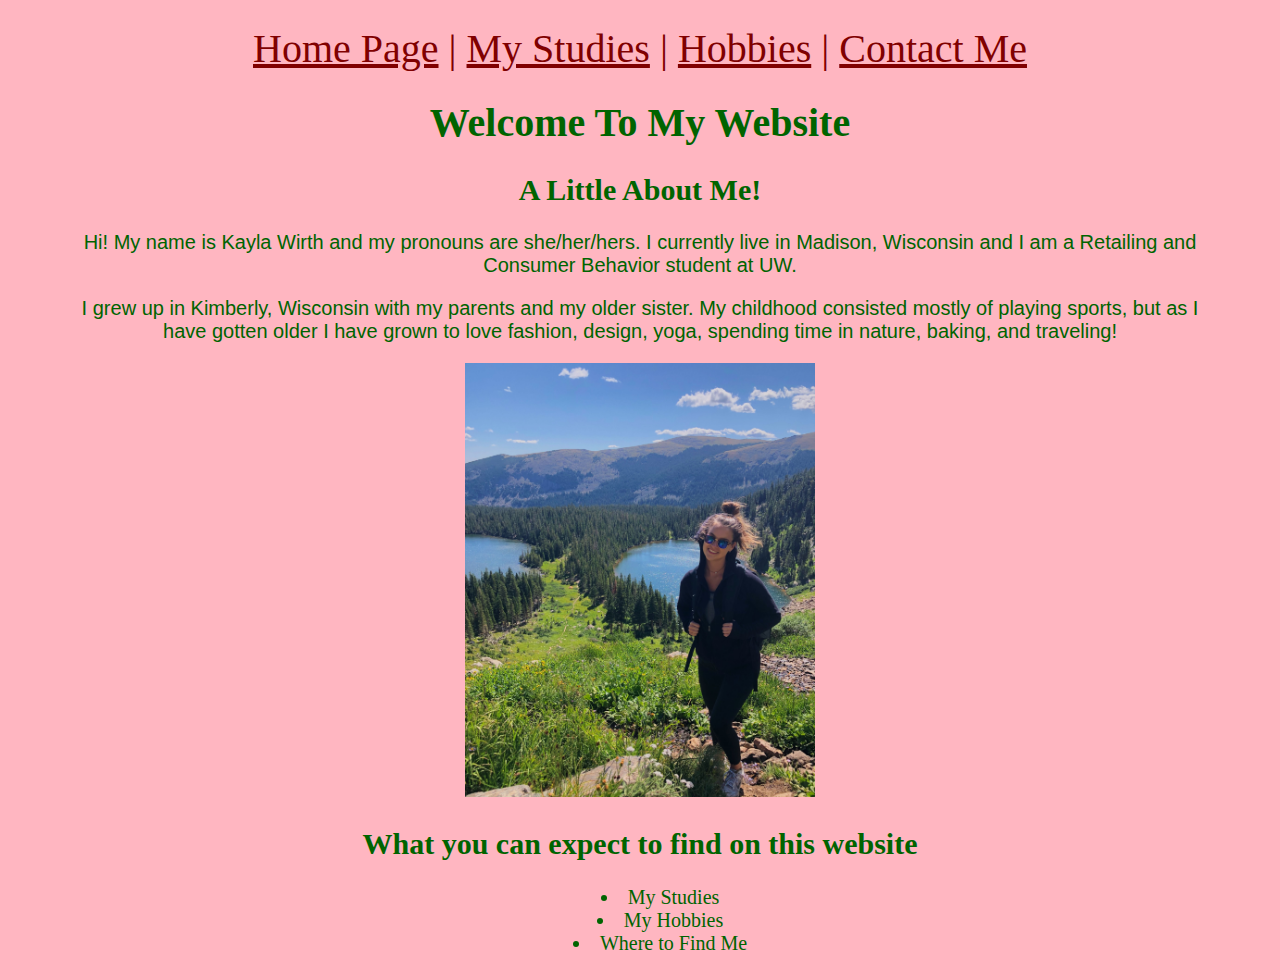
<file: index.html>
<!DOCTYPE html>

<html lang="en">

<head>

  <title>Kayla Wirth’s LIS351 Website</title>
  <link rel="stylesheet" href="style.css">

</head>

<body> 

  <nav> 
    <a href="index.html"> Home Page</a> |

    <a href="001_mystudies.html"> My Studies</a> |

    <a href="002_hobbies.html"> Hobbies</a> |

    <a href="003_wheretofindme.html"> Contact Me</a> 
  </nav>  

  <h1>Welcome To My Website</h1> 

  <h2>A Little About Me!</h2>
    <p>Hi! My name is Kayla Wirth and my pronouns are she/her/hers. I currently live in Madison, Wisconsin and I am a Retailing and Consumer Behavior student at UW. <p> 
    <p>I grew up in Kimberly, Wisconsin with my parents and my older sister. My childhood consisted mostly of playing sports, but as I have gotten older I have grown to love fashion, design, yoga, spending time in nature, baking, and traveling! <p>

  <img src="mountain_pic.jpg" alt="Kayla with scenic mountain background." width="350">

  <h2>What you can expect to find on this website</h2>
    <ul> 
      <li>My Studies</li>
      <li>My Hobbies</li>
      <li>Where to Find Me </li>

    </ul> 

</body> 

</html>
</file>
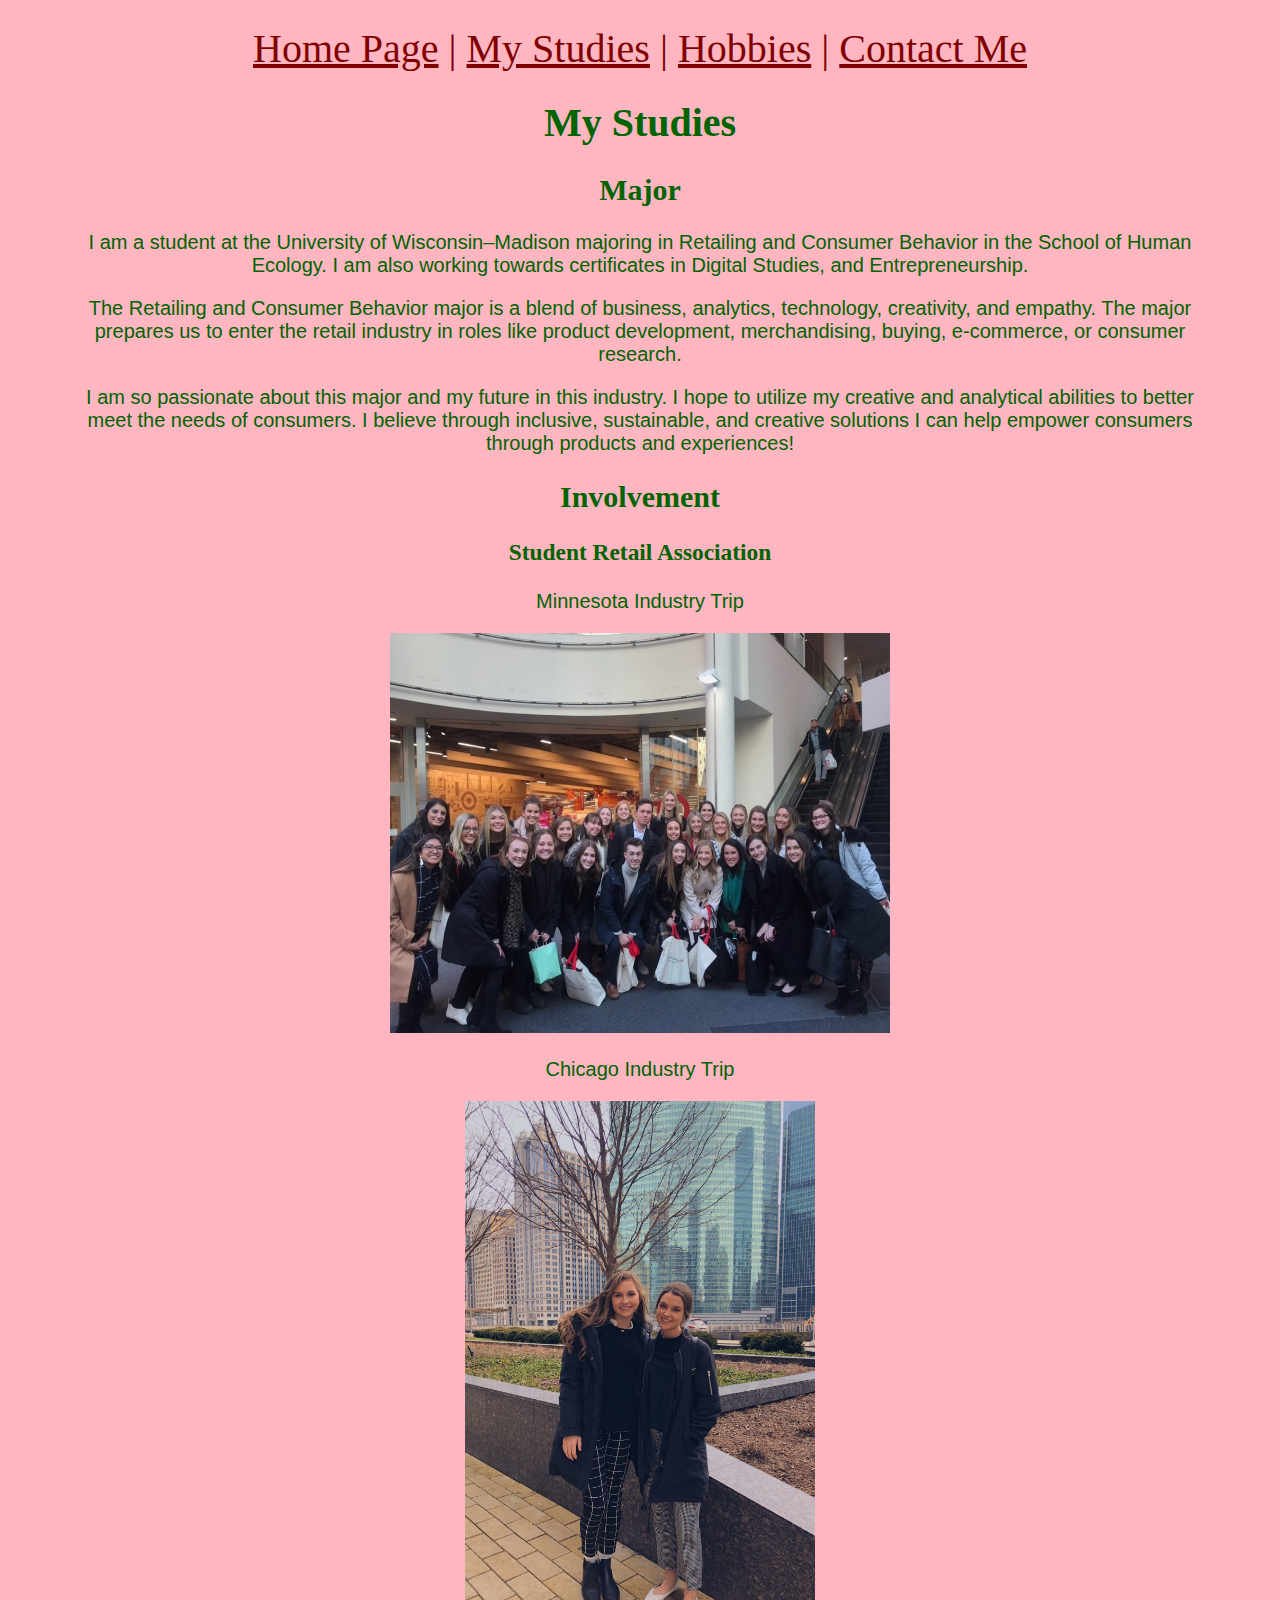
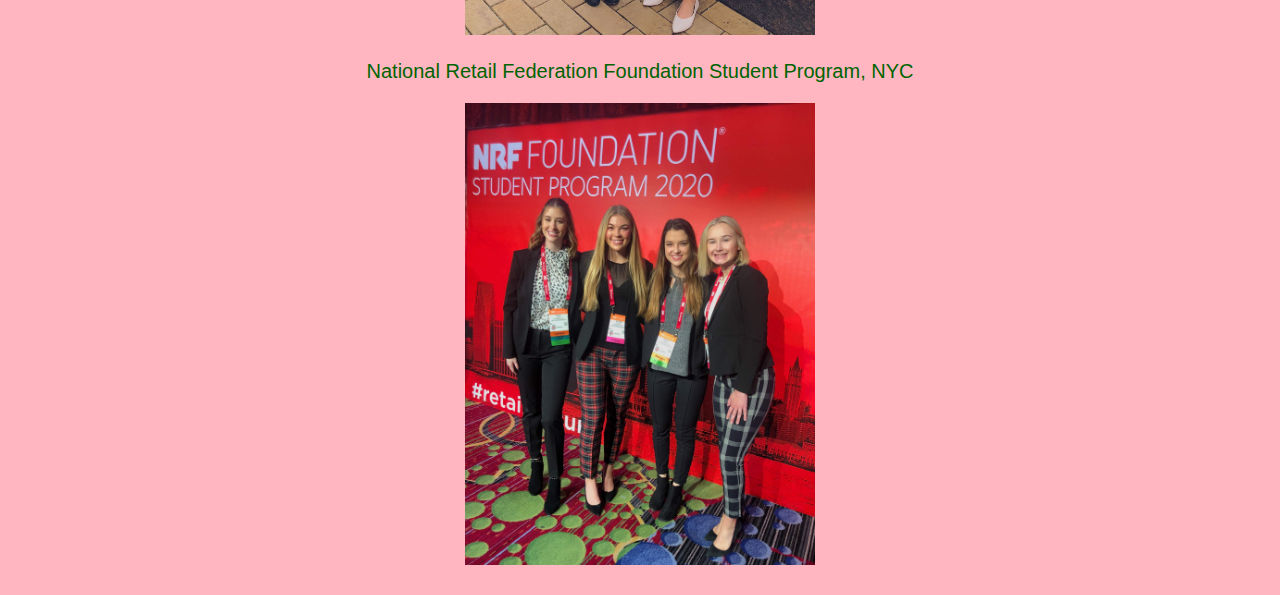
<file: 001_mystudies.html>
<!DOCTYPE html>

<html lang="en">

<head>

  <title>Kayla Wirth’s LIS351 Website</title>
  <link rel="stylesheet" href="style.css">

</head>

<body> 

  <nav> 
    <a href="index.html"> Home Page</a> |

    <a href="001_mystudies.html"> My Studies</a> |

    <a href="002_hobbies.html"> Hobbies</a> |

    <a href="003_wheretofindme.html"> Contact Me</a> 
  </nav> 
 
  <h1>My Studies</h1> 

  <h2>Major</h2>

    <p>I am a student at the University of Wisconsin–Madison majoring in Retailing and Consumer Behavior in the School of Human Ecology. I am also working towards certificates in Digital Studies, and Entrepreneurship. <p> 
    <p> The Retailing and Consumer Behavior major is a blend of business, analytics, technology, creativity, and empathy. The major prepares us to enter the retail industry in roles like product development, merchandising, buying, e-commerce, or consumer research.      <p>
    <p> I am so passionate about this major and my future in this industry. I hope to utilize my creative and analytical abilities to better meet the needs of consumers. I believe through inclusive, sustainable, and creative solutions I can help empower consumers through products and experiences!<p>

  <h2>Involvement </h2>
    <h3> Student Retail Association</h3> 
      <p>Minnesota Industry Trip<p>

        <img src="Minneapolis.jpg" alt="Group of Students Posing at Target HQ" width="500" height="400">

      <p>Chicago Industry Trip<p>

        <img src="Chicago.jpg" alt="Kayla and Friend posing in Chicago" width="350">

      <p>National Retail Federation Foundation Student Program, NYC<p>

        <img src="NYC.jpg" alt="Kayla with 3 Other Students at Student Program" width="350">


</body> 

</html>
</file>
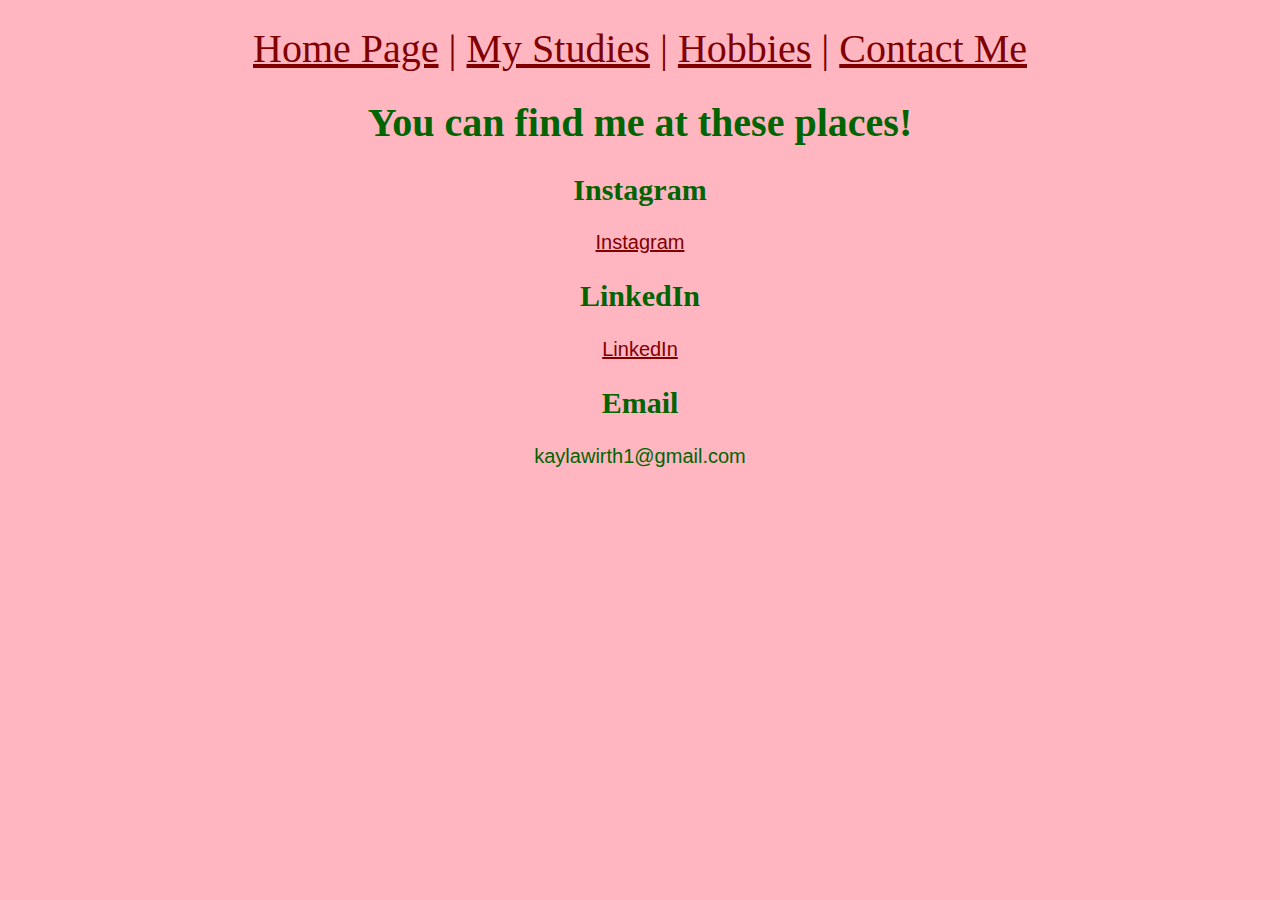
<file: 003_wheretofindme.html>
<!DOCTYPE html>

<html lang="en">

<head>

  <title>Kayla Wirth’s LIS351 Website</title>
  <link rel="stylesheet" href="style.css">

</head>

<body> 

  <nav> 
    <a href="index.html"> Home Page</a> |

    <a href="001_mystudies.html"> My Studies</a> |

    <a href="002_hobbies.html"> Hobbies</a> |

    <a href="003_wheretofindme.html"> Contact Me</a> 
  </nav>  

  <h1>You can find me at these places!</h1> 

    <h2>Instagram</h2>
      <p> <a href="https://www.instagram.com/kaylawirth_/?hl=en" target="_blank"> Instagram </a> <p>

    <h2>LinkedIn</h2>
      <p> <a href="https://www.linkedin.com/in/kaylawirth1" target="_blank"> LinkedIn</a> <p>

    <h2>Email</h2>
      <p> kaylawirth1@gmail.com <p>


</body> 

</html>
</file>
<file: style.css>
nav { 
  text-align:center;
  font-size: 30pt;
  color:maroon;

}
 
a { 
  color:maroon;
  text-align:center;

}

body { 
  background-color:lightpink;
  color:#006400;
  margin:25px 80px 25px 80px; 
  text-align:center;
  list-style-position: inside;
  font-size:20px
  
}

h1 {
  font-family:"Times New Roman", Times, serif;
  text-align:center;
}

h2{
  font-family:"Times New Roman", Times, serif;
 } 

P {
  font-family:Verdana, Helvetica, sans-serif;
 
}
</file>
